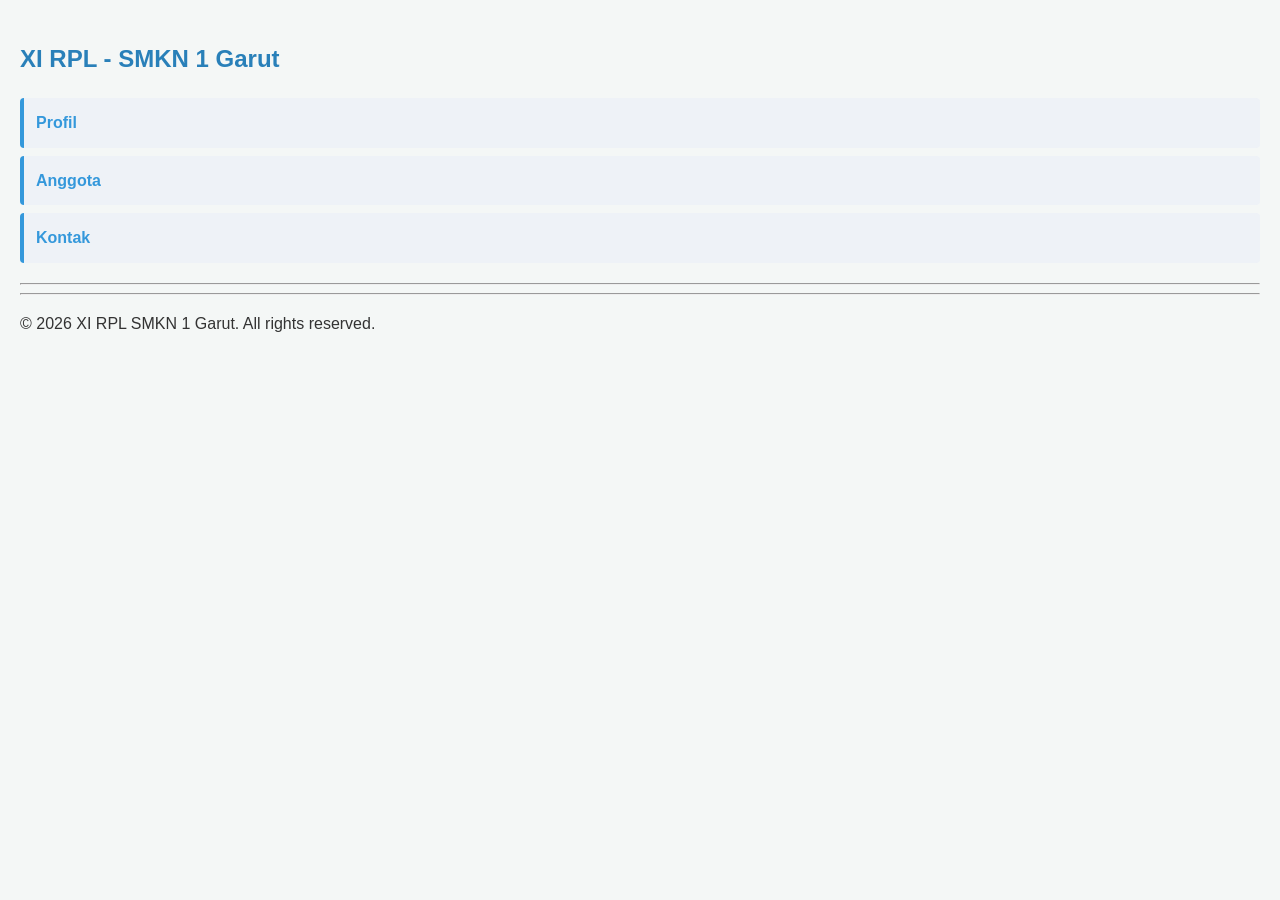
<file: index.html>
<!DOCTYPE html>
<html lang="id">
<head>
    <meta charset="UTF-8">
    <meta name="viewport" content="width=device-width, initial-scale=1.0">
    <title>Website Profil XI RPL</title>
    <link rel="stylesheet" href="style.css">
    <!-- Kamu bisa tambahkan file CSS di sini jika ada -->
</head>
<body>

    <!-- NAVBAR UTAMA -->
    <nav>
        <h2>XI RPL - SMKN 1 Garut</h2>
        <ul>
            <li><a href="profil.html">Profil</a></li>
            <li><a href="anggota.html">Anggota</a></li>
            <li><a href="kontak.html">Kontak</a></li>
        </ul>
    </nav>
    <hr>

    <!-- ISI KONTEN (Nanti diisi masing-masing developer sesuai bagiannya) -->
    <main>
        <!-- Konten khusus profil.html / anggota.html / kontak.html -->
    </main>

    <hr>
    <!-- FOOTER UTAMA -->
    <footer>
        <p>&copy; 2026 XI RPL SMKN 1 Garut. All rights reserved.</p>
    </footer>

</body>
</html>
</file>
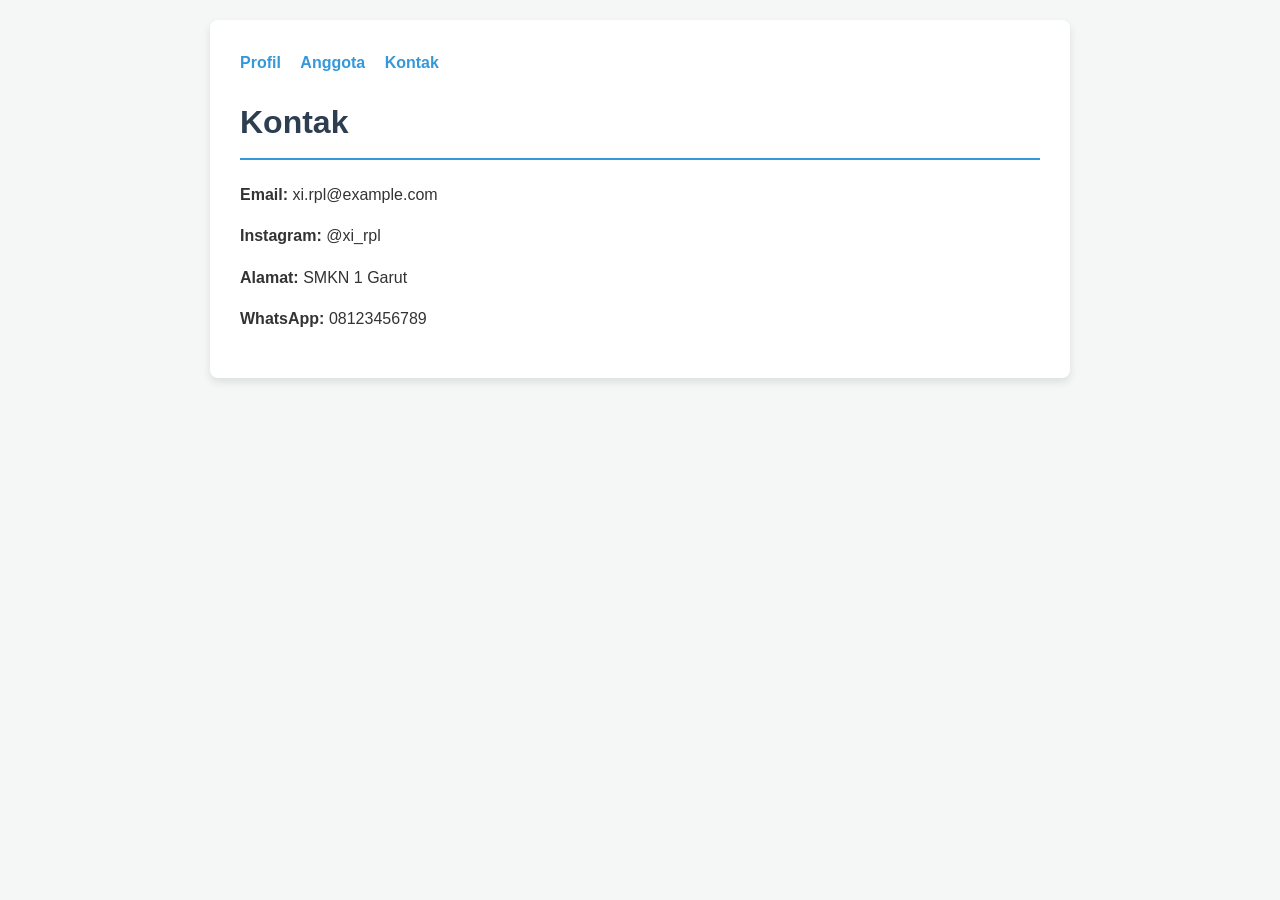
<file: kontak.html>
<!DOCTYPE html>
<html lang="id">
<head>
    <meta charset="UTF-8">
    <meta name="viewport" content="width=device-width, initial-scale=1.0">
    <title>Kontak XI RPL</title>
    <link rel="stylesheet" href="style.css">
</head>
<body>
    <div class="container">
        <!-- Navigasi -->
        <nav>
            <a href="profil.html">Profil</a>
            <a href="anggota.html">Anggota</a>
            <a href="kontak.html">Kontak</a>
        </nav>

        <!-- Konten Utama -->
        <h1>Kontak</h1>
        <p><strong>Email:</strong> xi.rpl@example.com</p>
        <p><strong>Instagram:</strong> @xi_rpl</p>
        <p><strong>Alamat:</strong> SMKN 1 Garut</p>
        <p><strong>WhatsApp:</strong> 08123456789</p>
    </div>
</body>
</html>
</file>
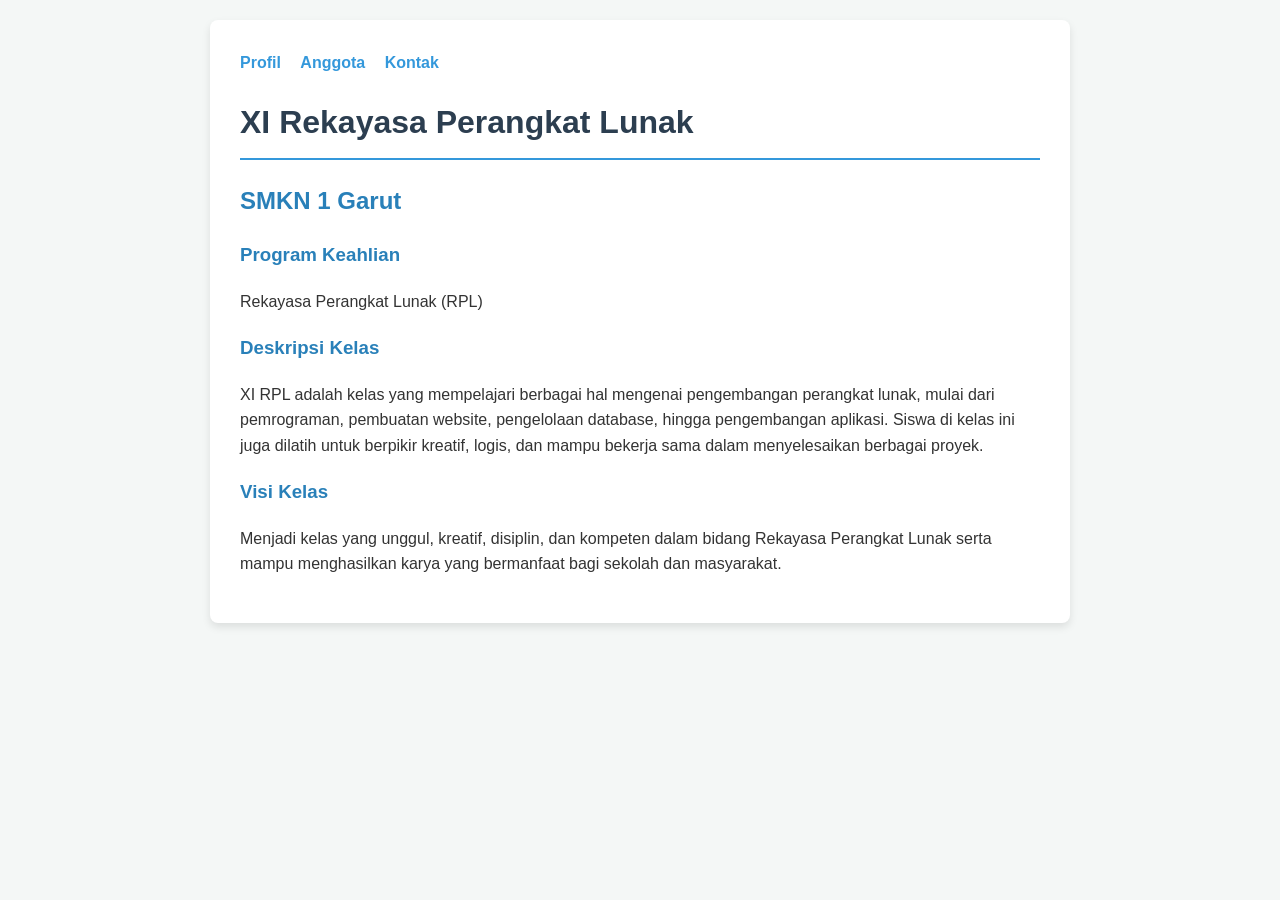
<file: profil.html>
<!DOCTYPE html>
<html lang="id">
<head>
    <meta charset="UTF-8">
    <meta name="viewport" content="width=device-width, initial-scale=1.0">
    <title>Profil XI RPL</title>
    <link rel="stylesheet" href="style.css">
</head>
<body>
    <div class="container">
        <!-- Navigasi -->
        <nav>
            <a href="profil.html">Profil</a>
            <a href="anggota.html">Anggota</a>
            <a href="kontak.html">Kontak</a>
        </nav>

        <!-- Konten Utama -->
        <h1>XI Rekayasa Perangkat Lunak</h1>
        <h2>SMKN 1 Garut</h2>

        <h3>Program Keahlian</h3>
        <p>
            Rekayasa Perangkat Lunak (RPL)
        </p>

        <h3>Deskripsi Kelas</h3>
        <p>
            XI RPL adalah kelas yang mempelajari berbagai hal mengenai
            pengembangan perangkat lunak, mulai dari pemrograman, pembuatan
            website, pengelolaan database, hingga pengembangan aplikasi.
            Siswa di kelas ini juga dilatih untuk berpikir kreatif, logis,
            dan mampu bekerja sama dalam menyelesaikan berbagai proyek.
        </p>

        <h3>Visi Kelas</h3>
        <p>
            Menjadi kelas yang unggul, kreatif, disiplin, dan kompeten dalam
            bidang Rekayasa Perangkat Lunak serta mampu menghasilkan karya
            yang bermanfaat bagi sekolah dan masyarakat.
        </p>
    </div>
</body>
</html>
</file>
<file: style.css>
/* Style Umum */
body {
    font-family: 'Segoe UI', Tahoma, Geneva, Verdana, sans-serif;
    line-height: 1.6;
    margin: 0;
    padding: 20px;
    background-color: #f4f7f6;
    color: #333;
}

/* Header & Container */
.container {
    max-width: 800px;
    margin: auto;
    background: #ffffff;
    padding: 30px;
    border-radius: 8px;
    box-shadow: 0 4px 8px rgba(0,0,0,0.1);
}

h1 {
    color: #2c3e50;
    border-bottom: 2px solid #3498db;
    padding-bottom: 10px;
}

h2, h3 {
    color: #2980b9;
}

/* Style Navigasi */
nav {
    margin-bottom: 20px;
}

nav a {
    margin-right: 15px;
    text-decoration: none;
    color: #3498db;
    font-weight: bold;
}

nav a:hover {
    color: #1abc9c;
}

/* Style List Anggota */
ul {
    list-style-type: none;
    padding: 0;
}

li {
    background: #eef2f7;
    margin: 8px 0;
    padding: 12px;
    border-left: 4px solid #3498db;
    border-radius: 4px;
}
</file>
